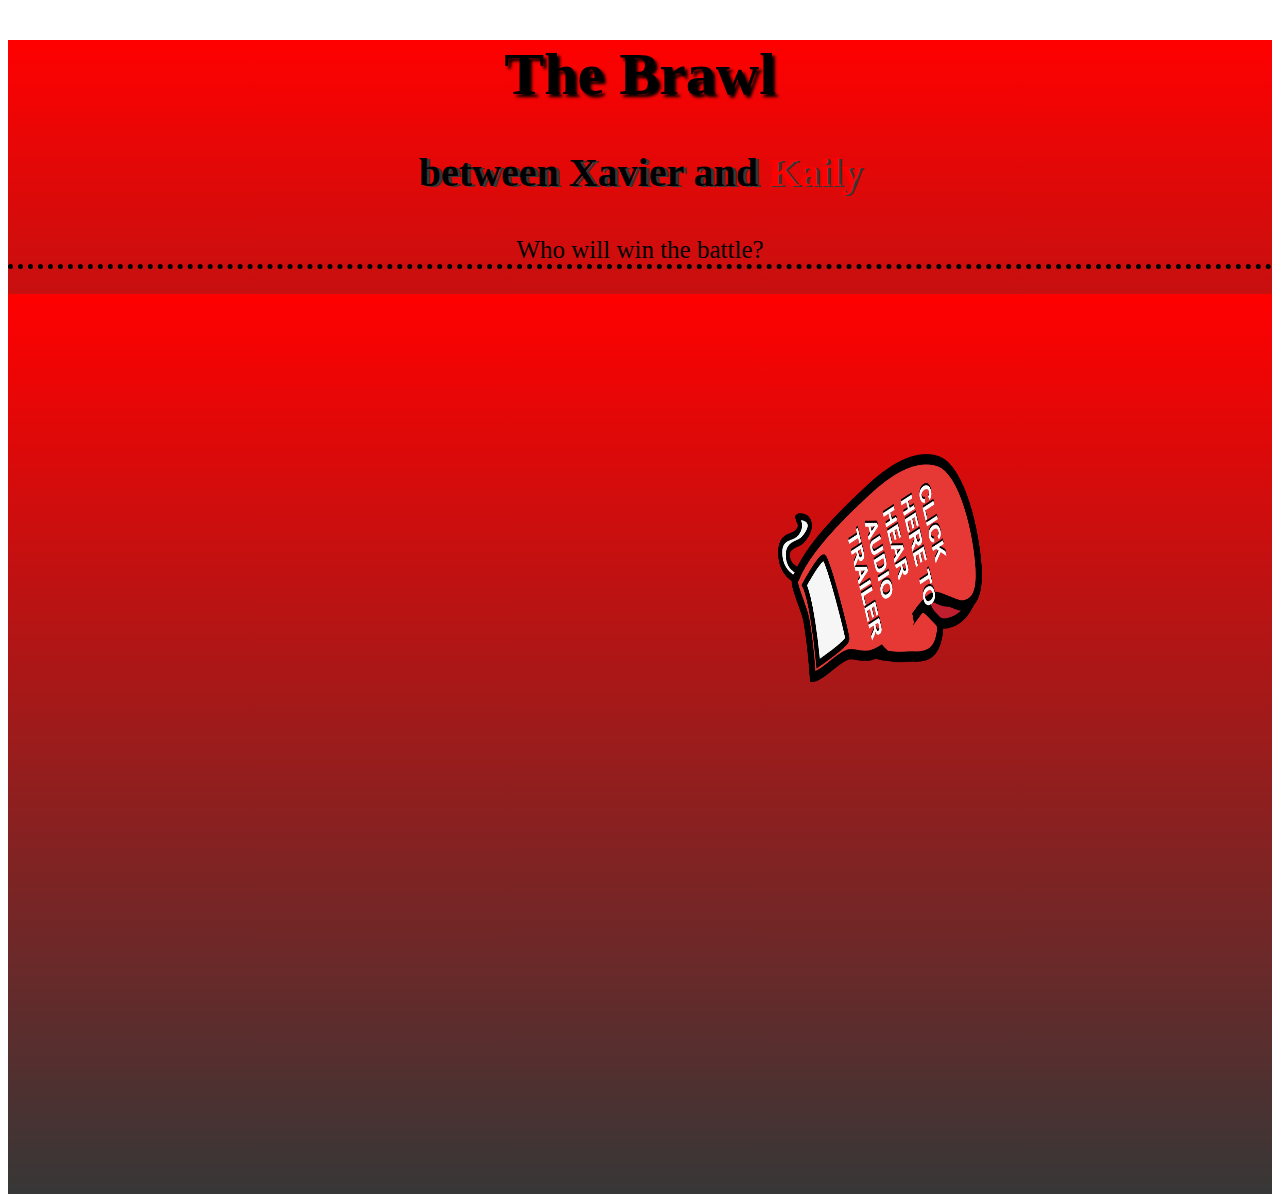
<file: index.html>
<!DOCTYPE html>
<html>

<head>
    <meta charset="UTF-8">
    <title>title</title>
    <link rel="stylesheet" href="style.css" type="text/css">
</head>

<body>
    <div>
        <div class="header">
            <h1>The Brawl</h1>
            <h3>between Xavier and <span style="color:red">Kaily</span></h3>
            <p>Who will win the battle? </p>
            <div class="image">
                <img id="image" src="boxing_off.png" alt="Boxing" style="width:204px;height:228px;">
            </div>
        </div>

    </div>
</body>

</html>
</file>
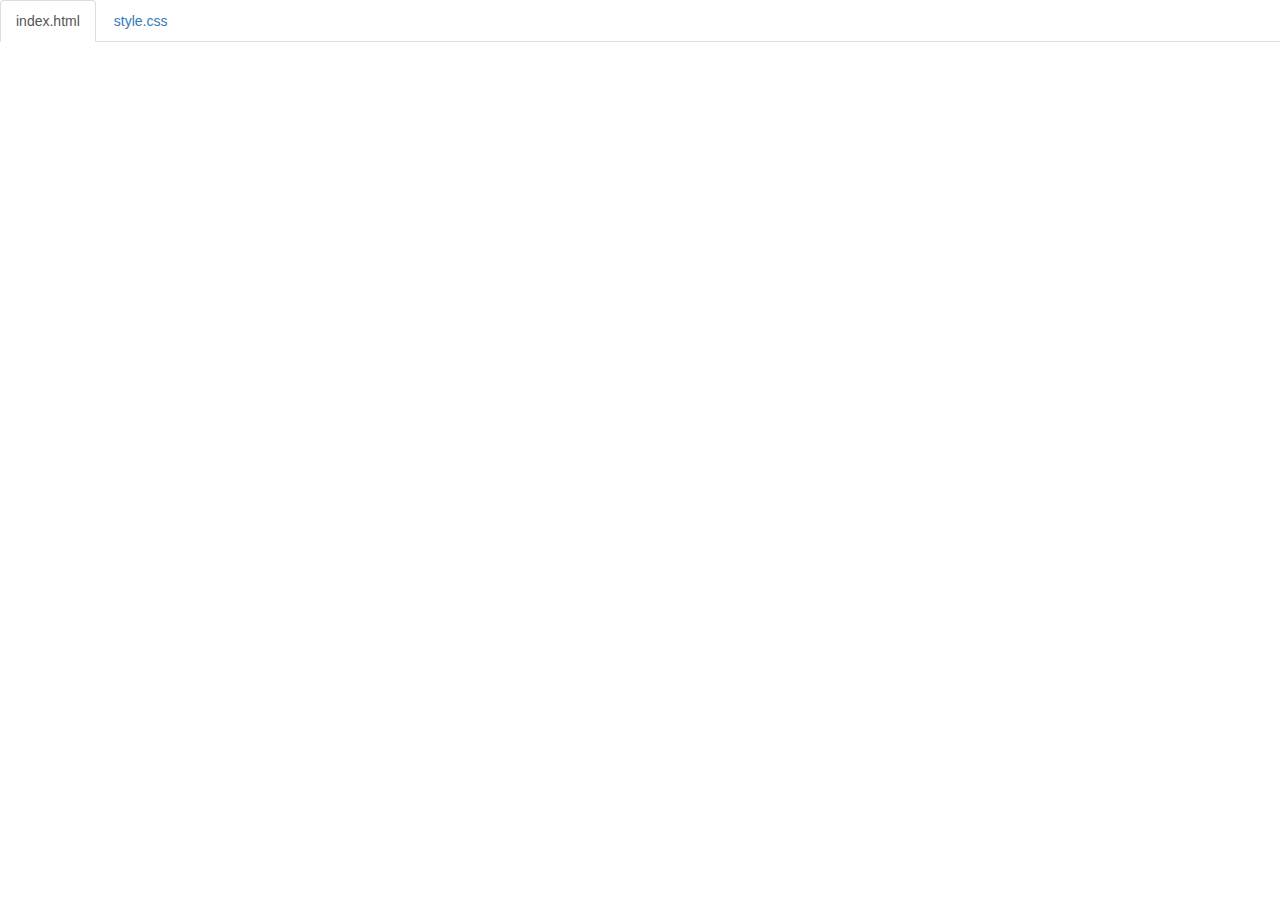
<file: code.html>
<!DOCTYPE html>
<html lang="en">

<head>
    <title>Code</title>
    <meta charset="utf-8">
    <meta name="viewport" content="width=device-width, initial-scale=1">
    <link rel="stylesheet" href="https://maxcdn.bootstrapcdn.com/bootstrap/3.3.6/css/bootstrap.min.css">
    <script src="https://ajax.googleapis.com/ajax/libs/jquery/1.12.0/jquery.min.js"></script>
    <script src="https://maxcdn.bootstrapcdn.com/bootstrap/3.3.6/js/bootstrap.min.js"></script>
    <style>
        body {
            padding-top: 50px;
        }
        
        .navbar-fixed-top {
            background-color: white;
        }
    </style>
</head>

<body>

    <!--
The section below puts tabs at the top of the page.
As long as your files are index.html and style.css,
you don't need to change anything below.

If you have any other files, make sure you follow the structure below.
-->

    <div class="container-fluid">
        <ul class="nav nav-tabs navbar-fixed-top">
            <li class="active"><a href="#index">index.html</a></li>
            <li><a href="#style">style.css</a></li>
        </ul>

        <!-- 
URL structure:
https://gist-it.appspot.com/github/OWNERSUSERNAME/REPONAME/raw/master/FILEPATH?footer=0

DIRECTIONS:
1. Copy the URL above
2. Paste it both places where you see URL below, i.e. script src="URL"
3. Replace the CAPITALIZED info with your info.

EXAMPLE: 
https://gist-it.appspot.com/github/bmuellerhstat/website-portfolio-example/raw/master/index.html?footer=0
-->
        <div class="tab-content">
            <div id="index" class="tab-pane fade in active">
                <script src="https://gist-it.appspot.com/github/kailys6690/CSS3-Project/raw/master/index.html?footer=0"></script>
            </div>
            <div id="style" class="tab-pane fade">
                <script src="https://gist-it.appspot.com/github/kailys6690/CSS3-Project/raw/master/style.css?footer=0"></script>
            </div>
        </div>
    </div>

    <script>
        $(document).ready(function() {
            $(".nav-tabs a").click(function() {
                $(this).tab('show');
            });
            $('.nav-tabs a').on('shown.bs.tab', function(event) {
                var x = $(event.target).text(); // active tab
                var y = $(event.relatedTarget).text(); // previous tab
                $(".act span").text(x);
                $(".prev span").text(y);
            });

            // custom code font-size (feel free to change this)
            $('pre').css('font-size', '16px');
        });
    </script>

</body>

</html>
</file>
<file: style.css>
div {
    background: linear-gradient(to bottom, red, #373737);
    width: 100%;
    height: 900px;
}

/*text shadow: adds a shadow to the header (the brawl) stating the horizontal and vertical value (positioning) with the value of blur and color*/
/*animation: supposed to set an animation to the title stating its animation name, how many seconds it takes for the animation to complete, speed of the aniation, how many times the animation should play and an alternate cycle */
h1 {
    text-align: center;
    font-size: 60px;
    text-shadow: 3px 3px 3px black;
    animation: expanded-text 2s 1s 4 alternate;
}

/*this sets the animation for the the largest header to go from it's original font size to a larger font size*/
@keyframes expanded-text {
    from {
        font-size: 60px;
    }
    to {
        font-size: 160px;
    }
}

h3 {
    text-align: center;
    font-size: 40px;
    text-shadow: 3px 1px #373737;
}
/*paragraph: has a transition of starting slow and completes in 2 seconds*/
p {
    text-align: center;
    font-size: 25px;
    border-bottom-style: dotted;
    border-width: thick;
    transition: ease-in 2s;
}

/*this plays the transition of having the paragraph rotate in a 360 degree making a circle*/
p:hover {
    transform: rotate(360deg);
}

/*the image is being translated 250px (being pushed to the right) and 800px (being pushed down)*/
img{
    transform: translate(770px, 160px);
}
</file>
